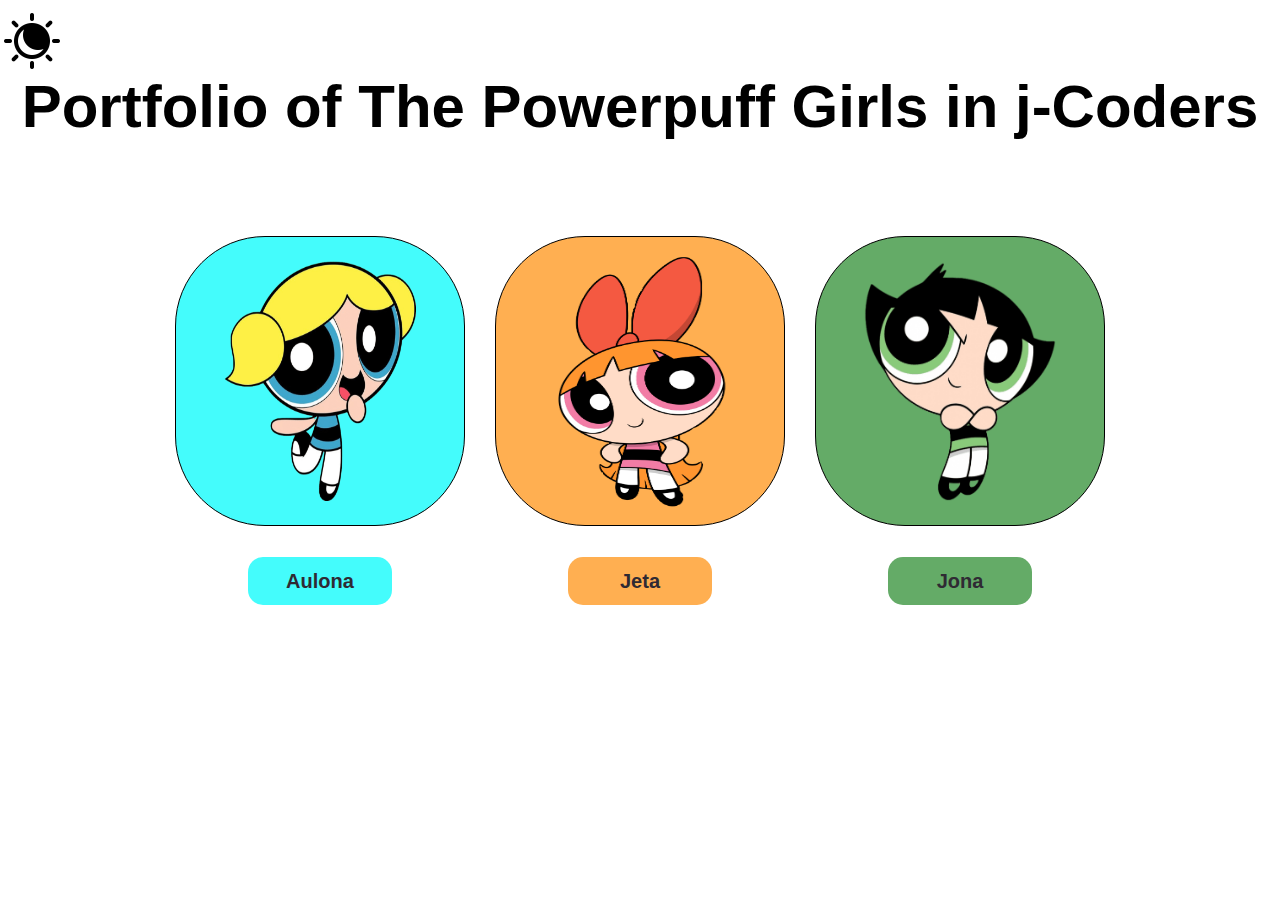
<file: index.html>
<!DOCTYPE html>
<html lang="en">

<head>
    <meta charset="UTF-8">
    <meta name="viewport" content="width=device-width, initial-scale=1.0">
    <title>Document</title>
    <link rel="stylesheet" href="style.css">
    <script src="script.js" defer></script>
</head>

<body>
    <div class="mode"><img class="dode" onclick="myFunction()" src="./night-mode.png" alt=""></div>
    <h1>Portfolio of The Powerpuff Girls in j-Coders</h1>
    <div class="click">
        <div class="clb">
            <div id="blue">
                <a href="Aulona.html" class="emria">
                    <p>Aulona</p>
                </a>
                <img src="images/[removal.ai]_ab668d50-0bf8-4ef0-90da-17415d4d4779-blue.png" alt="" class="foto">
            </div>
        </div>
        <div class="clo">
            <div id="orange">
                <a href="./Jeta.html" class="emrij">
                    <p>Jeta</p>
                </a>
                <img src="images/Removal-12.png" alt="" class="foto2">
            </div>
        </div>
        <div class="clg">
            <div id="green">
                <a href="./Jona.html" class="emrijj">
                    <p>Jona</p>
                </a>
                <img src="images/[removal.ai]_6a16159c-34a1-459a-8ab5-434f5213c391-greene.png" alt="" class="foto3">
            </div>
        </div>
    </div>
    </div>
</body>

</html>
</file>
<file: style.css>
* {
    margin: 0;
    padding: 0;
    font-family: 'Segoe UI', Tahoma, Geneva, Verdana, sans-serif;
}

.mode {
    width: 100%;
    height: 4.5em;
    /* background-color: aqua; */
}

h1 {
    display: flex;
    justify-content: center;
    font-size: 60px;

}

.click {
    width: 100%;
    display: flex;
    justify-content: space-evenly;
    /* align-items: end; */
}

#blue,
#green,
#orange {

    width: 18em;
    height: 18em;
    display: flex;
    justify-content: space-evenly;
    align-items: center;
    border-radius: 90px;
    position: absolute;
}

#green {
    background-color: #64AB67;
    border: 1px solid black;
}

#green:hover {
    width: 19.4em;
    height: 19.4em;
    box-shadow: 10px 10px 8px grey;
    background-color: #559958;
}

#green:hover .foto3 {
    width: 13em;
    height: 16em;
}

#blue {
    background-color: #44FCFC;
    border: 1px solid black;
}

#blue:hover {
    width: 19.4em;
    height: 19.4em;
    box-shadow: 10px 10px 8px grey;
    background-color: #39cece;
}

#blue:hover .foto {
    width: 13em;
    height: 16em;
}

#orange {
    background-color: #FFAF51;
    border: 1px solid black;
}

#orange:hover {
    width: 19.4em;
    height: 19.4em;
    box-shadow: 10px 10px 8px grey;
    background-color: #f1a34a;
}

#orange:hover .foto2 {
    width: 12em;
    height: 17em;
}

img {
    width: 12em;
    height: 15em;
}

.foto2 {
    width: 11em;
    height: 16em;
}



.dode {
    width: 4em;
    height: 4em;
    padding-top: 9px;
}

.clb,
.clo,
.clg {
    height: 30em;
    /* background-color: violet; */
    display: flex;
    align-items: center;
    justify-content: center;
    /* padding-top: 20px; */
    flex-direction: column;
}

.emria,
.emrij,
.emrijj {
    width: 9em;
    height: 3em;
    display: flex;
    justify-content: center;
    align-items: center;
    padding: 0;
    border-radius: 15px;
    position: absolute;
    margin-top: 25em;
    text-decoration: none;
    font-weight: bold;
    color: #2f2a33;
}

.emrijj:hover {
    width: 9.2em;
    height: 3.2em;
    box-shadow: 10px 10px 8px rgb(139, 139, 139);
    border: 1px solid black;
    background-color: #559958;
    /* font-size: 25px; */
}

.emrijj:hover+.foto3 {
    width: 13em;
    height: 16em;
    /* box-shadow: 0 15px 10px 5px rgb(184, 184, 184); */
    /* font-size: 25px; */
}

.emrij:hover {
    width: 9.2em;
    height: 3.2em;
    box-shadow: 10px 10px 8px rgb(139, 139, 139);
    border: 1px solid black;
    background-color: #f1a34a;

    /* font-size: 25px; */
}

.emrij:hover+.foto2 {
    width: 12em;
    height: 16em;
    /* box-shadow: 0 15px 10px 5px rgb(184, 184, 184); */
    /* font-size: 25px; */
}

.emria:hover {
    width: 9.2em;
    height: 3.2em;
    box-shadow: 10px 10px 8px rgb(139, 139, 139);
    border: 1px solid black;
    background-color: #39cece;
}

.emria:hover+.foto {
    width: 13em;
    height: 16em;
    /* box-shadow: 0 15px 10px 5px rgb(184, 184, 184); */
    /* font-size: 25px; */
}

.emria {
    background-color: #44FCFC;
}

.emrij {
    background-color: #FFAF51;
}

.emrijj {
    background-color: #64AB67;
}

p {
    font-size: 20px;
}

.dark {
    background-color: #2f2a33;
    color: white;
}

.dode-dark {
    filter: invert(100%);
}
</file>
